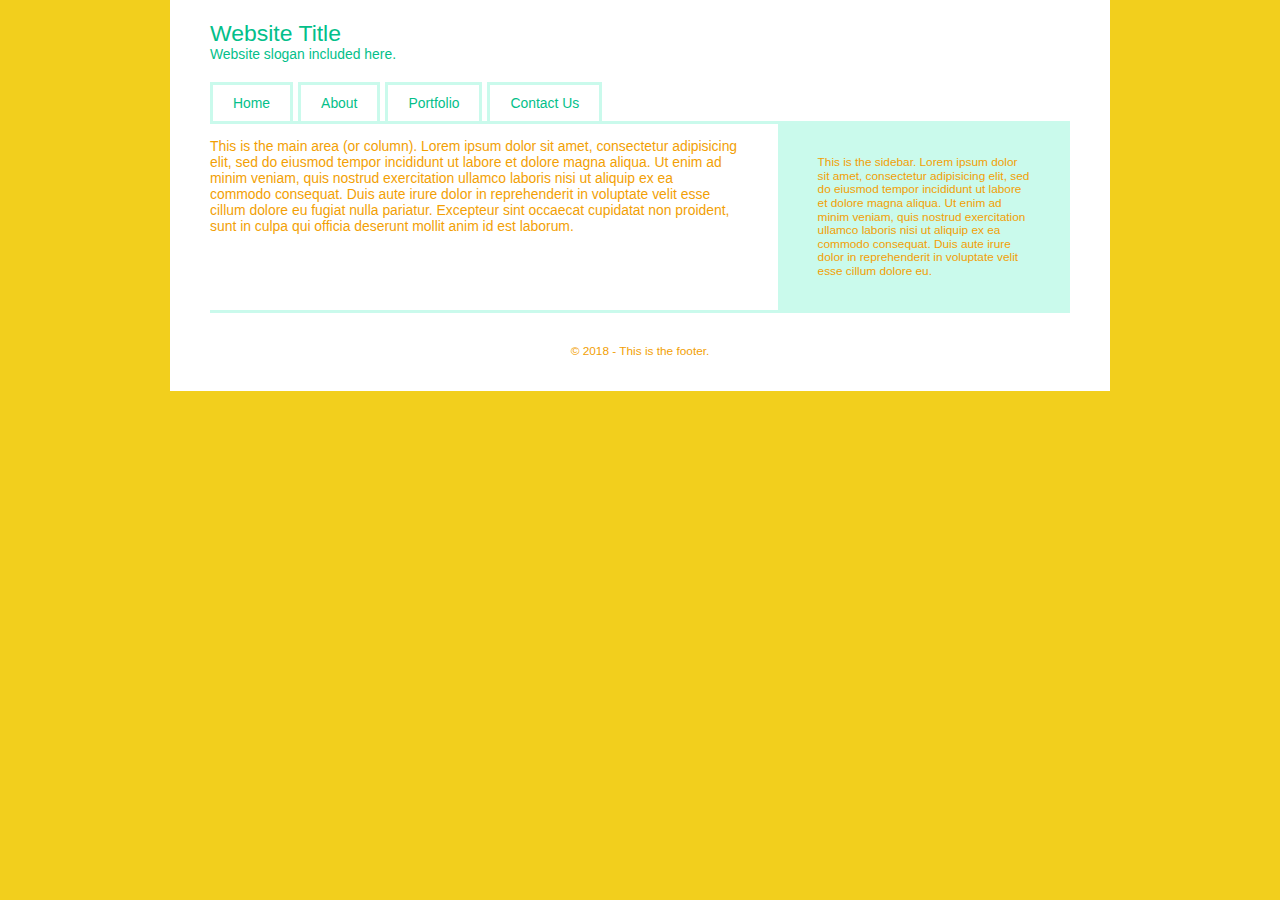
<file: D7網頁練習.html>
<!DOCTYPE html>
<html>

<head>
	<meta charset="utf-8">
	<title>Learning Flex</title>
	<link rel="stylesheet" href="css/normalize.css">
	<link rel="stylesheet" href="css/style.css">
</head>

<body>
	<div class="container">
		<header class="header">
			<h1 class="header-title">Website Title</h1>
			<p class="header-slogan">Website slogan included here.</p>
			<nav class="nav">
				<ul class="nav-list">
					<li class="nav-list-item">
						<a href="#" class="nav-list-item-link">Home</a>
					</li>
					<li class="nav-list-item">
						<a href="#" class="nav-list-item-link">About</a>
						<ul class="nav-sublist">
							<li class="nav-list-item"><a href="#" class="nav-list-item-link">Sub Link 1</a></li>
							<li class="nav-list-item"><a href="#" class="nav-list-item-link">Sub Link 2</a></li>
							<li class="nav-list-item"><a href="#" class="nav-list-item-link">Sub Link 3</a></li>
							<li class="nav-list-item"><a href="#" class="nav-list-item-link">Sub Link 4</a></li>
							<li class="nav-list-item"><a href="#" class="nav-list-item-link">Sub Link 5</a></li>
							<li class="nav-list-item"><a href="#" class="nav-list-item-link">Sub Link 6</a></li>
						</ul>
					</li>
					<li class="nav-list-item">
						<a href="#" class="nav-list-item-link">Portfolio</a>
						<ul class="nav-sublist">
							<li class="nav-list-item"><a href="#" class="nav-list-item-link">Portfolio 1</a></li>
							<li class="nav-list-item"><a href="#" class="nav-list-item-link">Portfolio 2</a></li>
							<li class="nav-list-item"><a href="#" class="nav-list-item-link">Portfolio 3</a></li>
							<li class="nav-list-item"><a href="#" class="nav-list-item-link">Portfolio 4</a></li>
						</ul>
					</li>
					<li class="nav-list-item">
						<a href="#" class="nav-list-item-link">Contact Us</a>
					</li>
				</ul>
			</nav>
		</header>

		<div class="content-area">
			<article class="main-area">
				<p>
					This is the main area (or column). Lorem ipsum dolor sit amet, consectetur adipisicing elit, sed do eiusmod tempor
					incididunt ut labore et dolore magna aliqua. Ut enim ad minim veniam, quis nostrud exercitation ullamco laboris
					nisi
					ut aliquip ex ea commodo consequat. Duis aute irure dolor in reprehenderit in voluptate velit esse cillum dolore
					eu
					fugiat nulla pariatur. Excepteur sint occaecat cupidatat non proident, sunt in culpa qui officia deserunt mollit
					anim id est laborum.
				</p>
			</article> <!-- article -->

			<aside class="sidebar">
				<p>
					This is the sidebar. Lorem ipsum dolor sit amet, consectetur adipisicing elit, sed do eiusmod tempor incididunt ut
					labore et dolore magna aliqua. Ut enim ad minim veniam, quis nostrud exercitation ullamco laboris nisi ut aliquip
					ex
					ea commodo consequat. Duis aute irure dolor in reprehenderit in voluptate velit esse cillum dolore eu.
				</p>
			</aside><!-- sidebar -->
		</div>

		<footer class="footer">
			<p>&copy; 2018 - This is the footer.</p>
		</footer>
	</div>

</body>

</html>
</file>
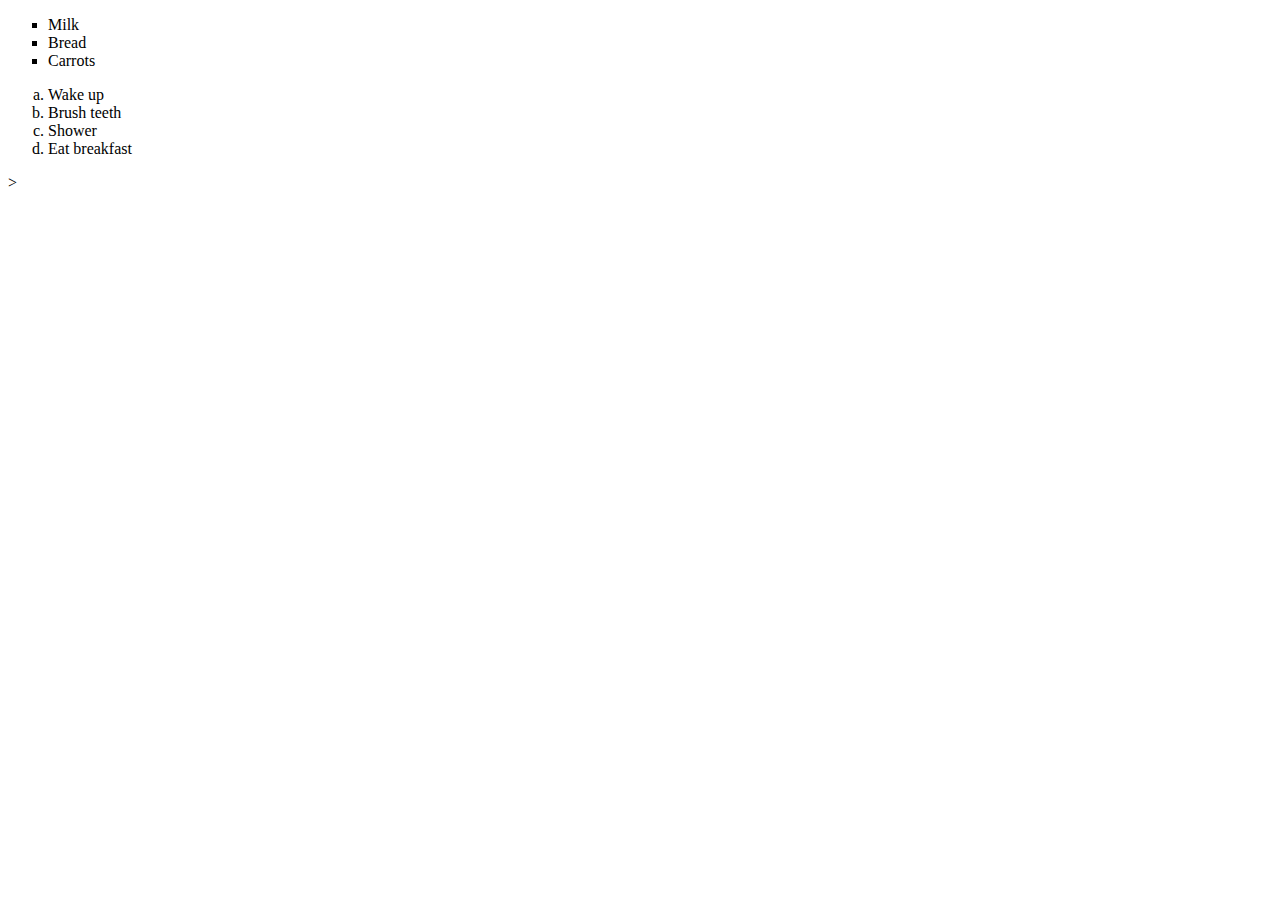
<file: Example.html>
<!DOCTYPE html>
<html.lang="en">
<head>
	<meta charset="utf-8">
<title>document</title>
</head>
	
<body>
	<ul type="square">
		<li>Milk</li>
		<li>Bread</li>
		<li>Carrots</li>
	</ul>
	<ol type="a">
		<li>Wake up</li>
		<li>Brush teeth</li>
		<li>Shower</li>
		<li>Eat breakfast</li>
	</ol>

</body>
</html>>
</file>
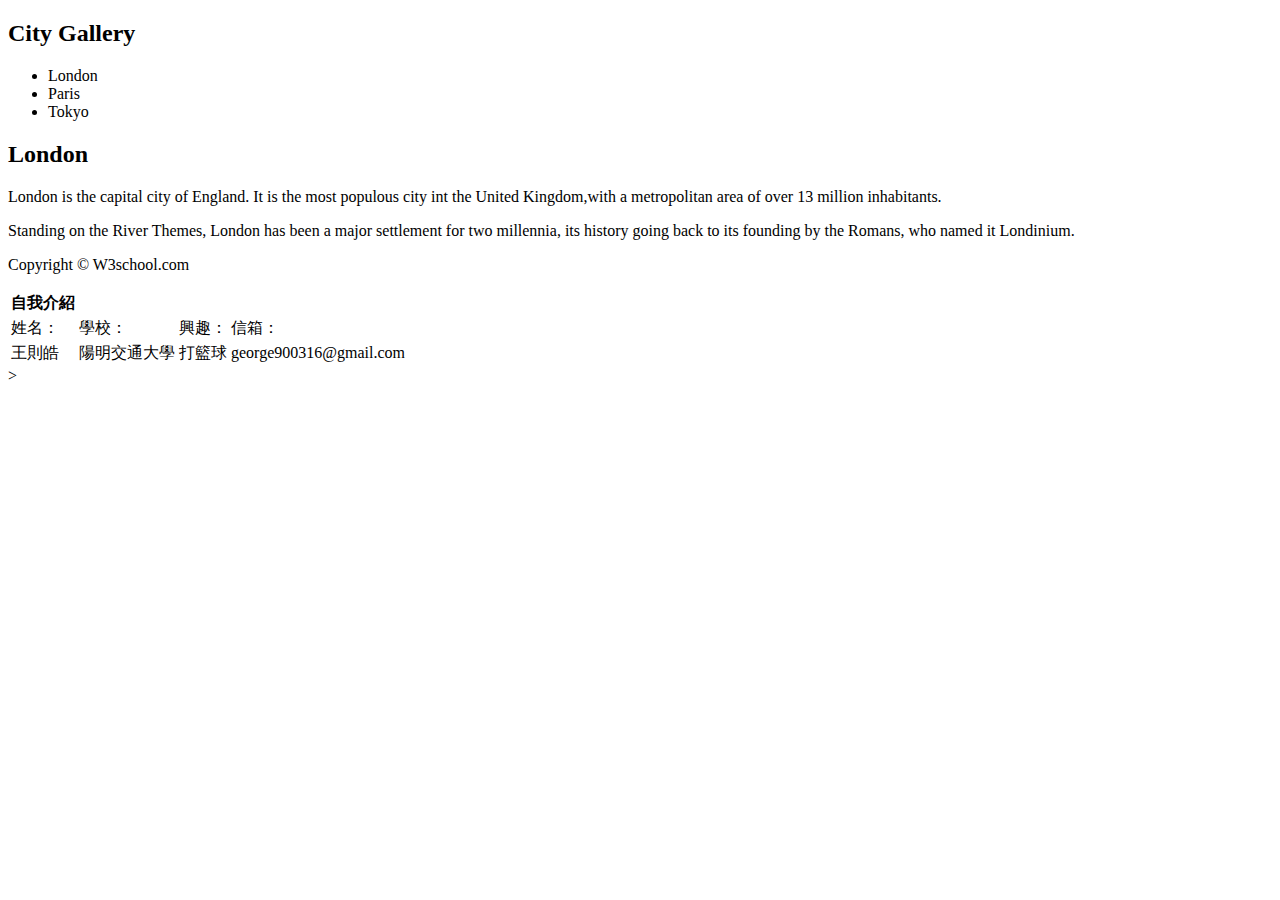
<file: example2.html>
<!DOCTYPE html>
<html>
<head>
<meta charset="utf-8">
</head>
	
<body>
	<header>
		<h2>City Gallery</h2>
	</header>
	<aside>
		<ul>
			<li>London</li>
			<li>Paris</li>
			<li>Tokyo</li>
		</ul>
	</aside>
    <article>
    	<h2>London</h2>
    	<p>London is the capital city of England. It is the most populous city int the United Kingdom,with a metropolitan area of over 13 million inhabitants.
        </p>
        <p>Standing on the River Themes, London has been a major settlement for two millennia, its history going back to its founding by the Romans, who named it Londinium.</p>
    </article>	
    <footer>
    	<p>Copyright &copy; W3school.com</p>
    </footer>
    <table>
    	<thead>
    		<tr>
    			<th>自我介紹</th>
    		</tr>
    	</thead>
    	<tbody>
    		<tr>
    			<td>姓名：</td>
    			<td>學校：</td>
    			<td>興趣：</td>
    			<td>信箱：</td>
    		</tr>
    		<tr>
    			<td>王則皓</td>
    			<td>陽明交通大學</td>
    			<td>打籃球</td>
    			<td>george900316@gmail.com</td>
    		</tr>

    	</tbody>
    </table>


</body>
</html>>
</file>
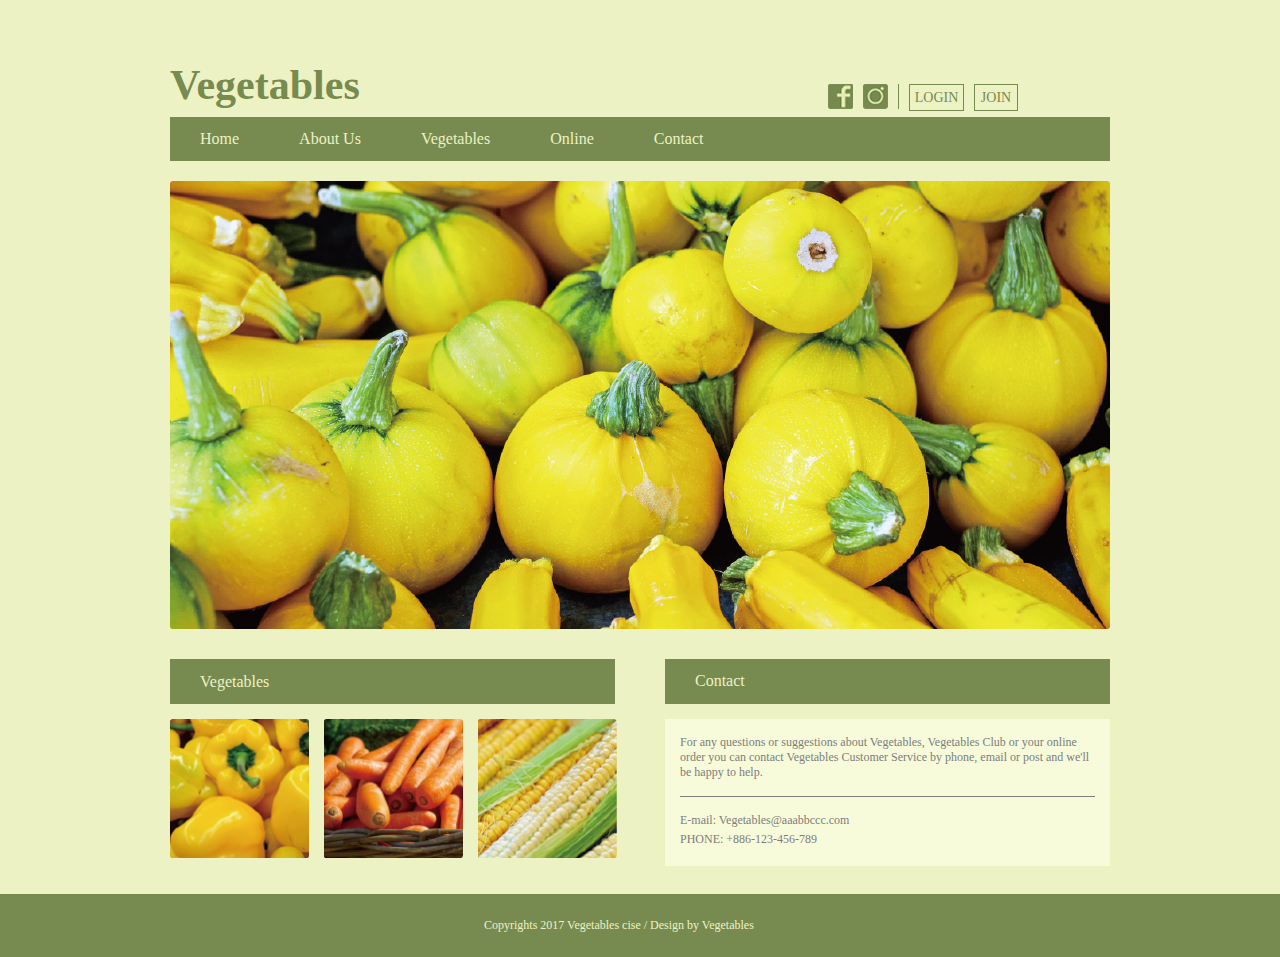
<file: hw4/作業.html>
<!DOCTYPE html>
<html>

<head>
	<title>vegetables</title>
	<link rel="stylesheet" href="css/style.css">
</head>
<body>

	<div class="container">
		<div class="upper">
			<h1>Vegetables</h1>
            	<div class="icon">
                	<img class="facebook" src="img/facebook.png" >
                	<img class="instagram" src="img/instagram.png">
              		<p class="LOGIN">LOGIN</p>
              		<p class="JOIN">JOIN</p>
            	</div>
		</div>
		
		<nav class="nav">
			<ul class="nav-list">
			    <li class="home">Home</li>	
			    <li class="nav-list-item">About Us</li>
			    <li class="nav-list-item">Vegetables</li>
			    <li class="nav-list-item">Online</li>
			    <li class="nav-list-item">Contact</li>
			</ul>
		</nav>

		<div class="pumpkin"><img src="img/pumpkin.png" width="940px"></div>
 

		<div class="all-p">
    	<div class="left-p">
    	<nav class="left-nav">
  	    <li class="vegetables">Vegetables</li>
    	</nav>
    	<img class="pepper" src="img/pepper.png">
    	<img class="carrot" src="img/carrot.png">
    	<img class="corn" src="img/corn.png">
		</div>

	<div class="right-p">
    	<nav class="right-nav">
  	    	<li class="contact">Contact</li>
  		</nav>
  		<div class="p-all">
  			<div class="p1">For any questions or suggestions about Vegetables, Vegetables Club or your online order you can contact Vegetables Customer Service by phone, email or post and we'll be happy to help.</div>
  			<div class="p2">E-mail: Vegetables@aaabbccc.com</div>
  			<div class="p3">PHONE: +886-123-456-789</div>
  		</div>
	</div>
</div>

<footer>Copyrights 2017 Vegetables cise / Design by Vegetables</footer>
</body>
</html>
</file>
<file: css/style.css>
/* GLobal Style */
html {
	background-color: #F2CF1D;
	box-sizing: border-box;
}

*,
*:before,
*:after {
	box-sizing: inherit
}

body {
	font-family: Tahoma, sans-serif;
	font-size: 87%;
}

.container {
	max-width: 940px;
	margin-left: auto;
	margin-right: auto;
	background-color: #FFF;
	padding-left: 40px;
	padding-right: 40px;
	color: #F29F05;

}

/* Header Style */
.header {
	padding-top: 20px;
	/* padding-bottom: 20px; */
	color: #04BF8A;
}

.header-title {
	margin: 0;
	font-weight: normal;
	font-size: 165%;
}

.header-slogan {
	margin: 0;
}

/* Navitation Bar Style */
.nav {
	margin-top: 20px;
}

.nav-list {
	display: flex;
	margin: 0;
	padding: 0;
}

.nav-sublist {
	position: absolute;
	background-color:#CAFAEC;
	margin: 0;
	padding: 0;
	display: none;
}

.nav-list-item {
	list-style: none;
	margin-right: 5px;
}

.nav-list-item-link {
	display: block;
	color: #04BF8A;
	text-decoration: none;
	padding: 10px 20px;
	border: 3px solid #CAFAEC;
	border-bottom: none;
}

.nav-list-item-link:hover {
	/* background-color: #e5e9dc; */
}

.nav-list-item:hover > .nav-list-item-link {
	background-color: #CAFAEC;
}


.nav-sublist .nav-list-item-link:hover {
	background-color: #04BF8A;
	color: #fff;
}



.nav-list-item:hover .nav-sublist{
	display: block;
}


/* Content Style */
.content-area {
	display: flex;
	border-top: 3px solid #CAFAEC;
	border-bottom: 3px solid #CAFAEC;
}

/* Main-Area Style */
.main-area {
	width: 66%;
	padding-right: 40px;
}

/* SideBar Style */
.sidebar {
	width: 34%;
	background-color: #CAFAEC;
	padding: 20px 40px;
	font-size: 85%;
}

/* Footer */
.footer {
	text-align: center;
	font-size: 85%;
	color: #F29F05;
	padding-bottom: 20px;
	padding-top: 20px;
}
</file>
<file: hw4/css/style.css>
html {
	background-color: #EDF2C5;
    box-sizing: border-box;

}

h1 {
    font-family: Arial Black;
    font-size: 42px;
    color: #778A50;
    margin-top: 53px;
    margin-bottom: 8px;
}

body {
}


footer {
    background-color: #778A50;
    color: #EDF2C5;
    font-family: ArialMT Regular;
    font-size: 12px;
    padding: 24px 614px;
    margin-top: 35px;
    width: 300px;
    margin-right: auto;
    margin-left: -300px;
}

.container {
    max-width: 940px;
    height: 880px;
    margin-right: auto;
    margin-left: auto;
}

.upper {
    display: flex;

}

.icon {
    box-sizing: border-box;
    display: flex;
    float: right;
    width: 200px;
    height: 25px;
    margin-left: 468px;
    margin-bottom: 17px;
    margin-top: 61px;
    position: relative;
    top: 15px;
}


.facebook, .instagram {
    width: 25px;
    height: 25px;
    margin-right: 10px;
}

.instagram {
    padding-right: 10px;
    border-right: 1px solid #778A50;
}

.LOGIN {
    font-family: Arial Black;
    font-size: 14px;
    color: #778A50;
    margin-right: 10px;
    margin-top: 0;
    margin-bottom: 0;
    border: 1px solid #778A50;
    height: 25px;
    padding-right: 5px;
    padding-left: 5px; 
    text-align: center;
    line-height: 25px;
}

.JOIN {
    font-family: Arial Black;
    font-size: 14px;
    color: #778A50;
    margin-right: 10px;
    margin-top: 0;
    margin-bottom: 0;
    border: 1px solid #778A50;
    width: 50px;
    height: 25px;
    text-align: center;
    line-height: 25px;
    padding-right: 5px;
    padding-left: 5px;
}

.nav-list {
    width: 940px;
    height: 44px;
  	background-color: #778A50;
    display: flex;
    box-sizing: border-box;
    margin-top: 0;
}

.nav-list-item {
	color: #EDF2C5;
	font-size: 16px;
	font-family: Arial Black;
    list-style: none;
    margin-right: 30px;
    margin-left: 30px;
    line-height: 44px;
}

.home {
    margin-left: -10px;
    font-size: 16px;
    font-family: Arial Black;
    color: #EDF2C5;
    list-style: none;
    line-height: 44px;
    margin-right: 30px;
}

.pumpkin {
    width: 940px;
    height: 448px;
    margin-top: 20px;
}

.left-nav {
    width: 445px;
    height: 45px;
    background-color: #778A50;
    display: flex;
    box-sizing: border-box;
}

.vegetables {
    color: #EDF2C5;
    font-size: 16px;
    font-family: Arial Black;
    list-style: none;
    margin-right: 30px;
    margin-left: 30px;
    line-height: 45px;
}

.pepper, .carrot, .corn {
    width: 139px;
    height: 139px;
    margin-top: 15px;
}

.carrot {
    margin-right: 11px;
    margin-left: 11px;
}

.right-nav {
    width: 445px;
    height: 45px;
    background-color: #778A50;
    display: flex;
    box-sizing: border-box;
    margin-right: 0;
}

.contact {
    color: #EDF2C5;
    font-size: 16px;
    font-family: Arial Black;
    list-style: none;
    margin-right: 30px;
    margin-left: 30px;
    line-height: 44px;
}

.p1 {
    border-bottom: 1px solid #7D7D7D;
    padding-bottom: 16px;
}

.p2 {
    padding-top: 16px;
}

.p3 {
    line-height: 22px;
}

.p-all {
    color: #7D7D7D;
    font-size: 12px;
    font-family: ArialMT Regular;
    list-style: none;
    background-color: #F7FBDA;
    margin-top: 15px;
    padding: 16px 15px;
}

.right-p {
    width: 445px;
    height: 200px;
    float: right;
}

.left-p {
    width: 447px;
    box-sizing: content-box;
    display: inline-block;
}

.all-p {
    margin-top: 30px;
    width: 940px;
    height: 200px;
}
</file>
